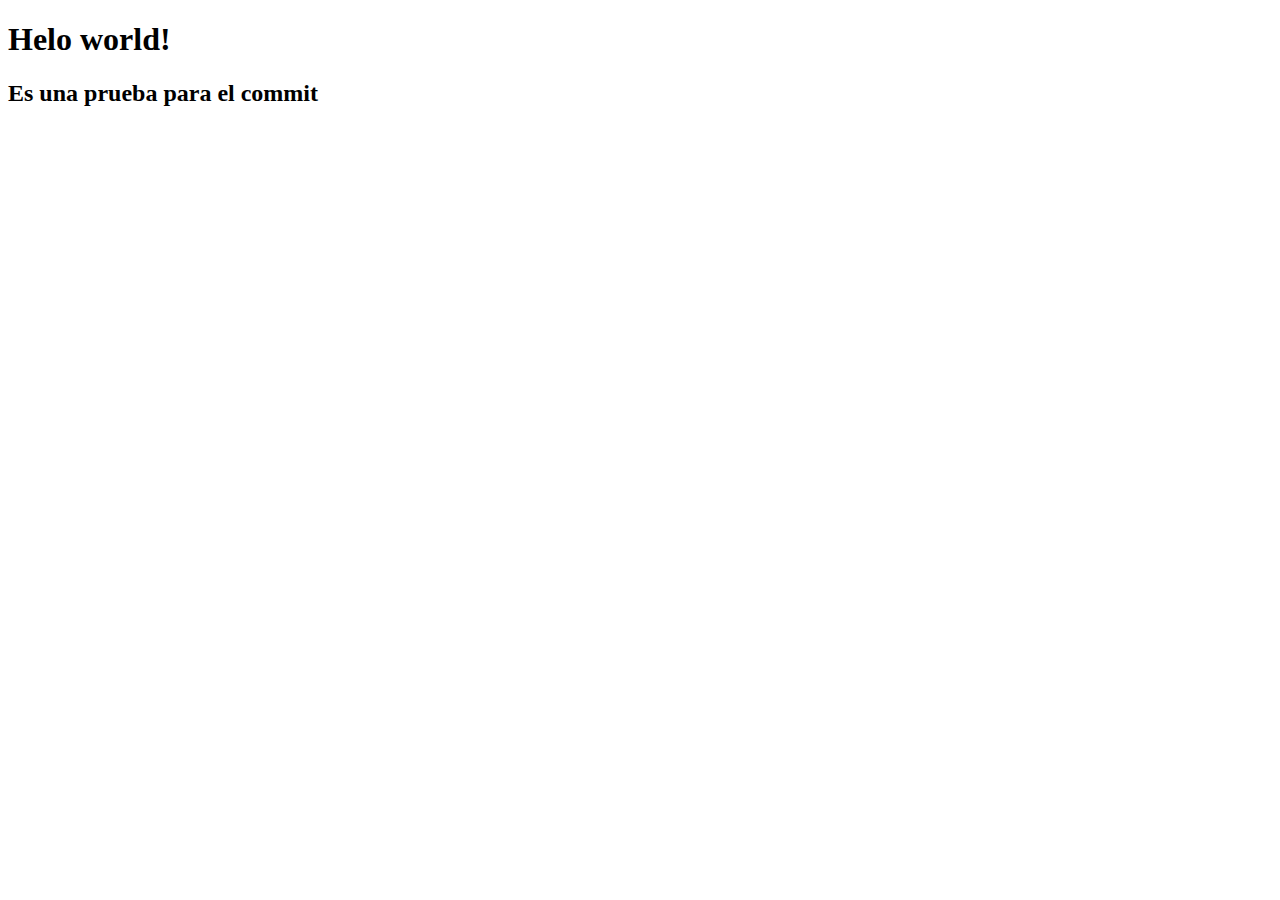
<file: index.html>
<!DOCTYPE html>
<html lang="en">
<head>
    <meta charset="UTF-8">
    <meta name="viewport" content="width=device-width, initial-scale=1.0">
    <title>Hello Coursra</title>
</head>
<body>
    <h1>Helo world!</h1>
    <h2>Es una prueba para el commit</h2>
</body>
</html>
</file>
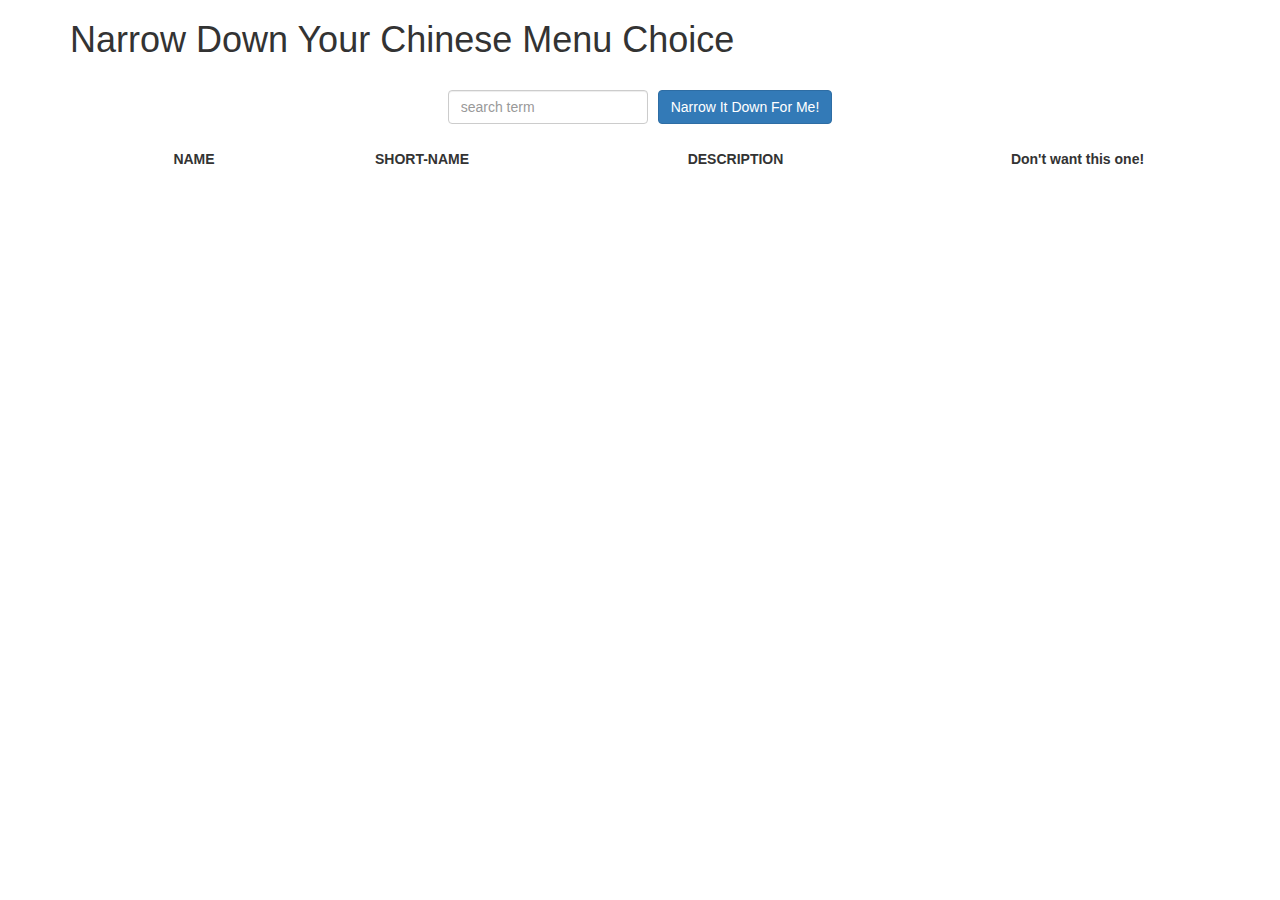
<file: module3-solution/index.html>
<!doctype html>
<html ng-app="NarrowItDownApp" lang="en">
  <head>
    <title>Narrow Down Your Menu Choice</title>
    <meta name="viewport" content="width=device-width, initial-scale=1">
    <script src="angular.min.js"></script>
    <script src="app.js"></script>
    <link rel="stylesheet" href="styles/bootstrap.min.css">
    <link rel="stylesheet" href="styles/styles.css">
  </head>
  <body>
    <div class="container">
      <h1>Narrow Down Your Chinese Menu Choice</h1>
      <div ng-controller="NarrowItDownController as controller">
        <div class="row d-flex">
          <div class="form-group">
            <input type="text" placeholder="search term" class="form-control" ng-model="controller.searchTerm">
          </div>
          <div class="form-group narrow-button">
            <button class="btn btn-primary" ng-click="controller.foundList();">Narrow It Down For Me!</button>
          </div>
        </div>
        <found-items found="controller.found" on-remove="controller.removeItem(parentIndex, index)"></found-items>
      </div>
    </div>
  </body>
</html>
</file>
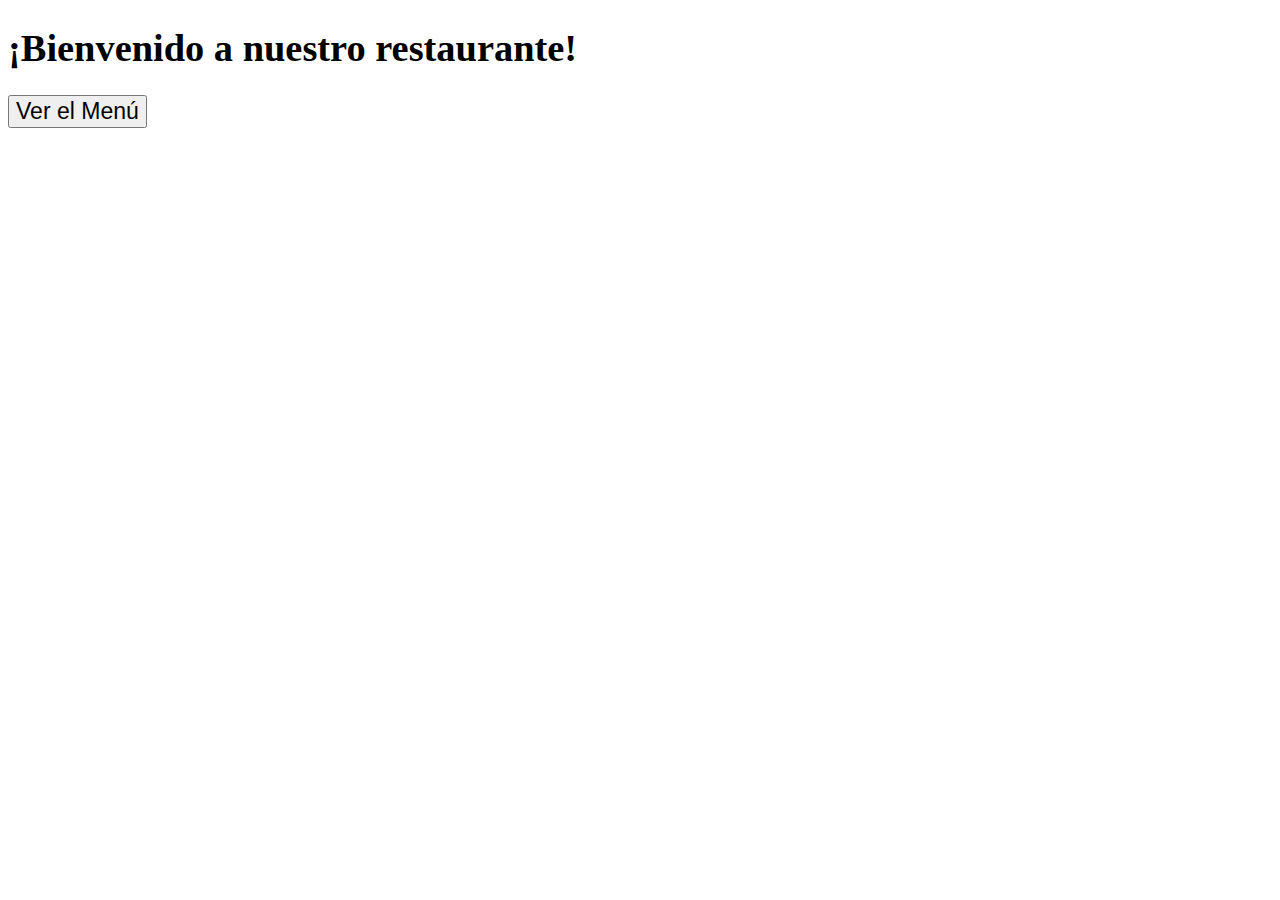
<file: module4-solution/index.html>
<!DOCTYPE html>
<html ng-app='MenuApp'>
  <head>
    <meta charset="utf-8">
    <link rel="stylesheet" href="css/styles.css">
    <title>MenuApp</title>
  </head>
  <body>
    <h1>¡Bienvenido a nuestro restaurante!</h1>

    <ui-view></ui-view>

    <loading-spinner></loading-spinner>

    <!-- Libraries -->
    <script src="lib/angular.min.js"></script>
    <script src="lib/angular-ui-router.min.js"></script>

    <!-- Modules -->
    <script src="src/menuapp/menuapp.module.js"></script>
    <script src="src/menuapp/data.module.js"></script>
    <script src="src/spinner/spinner.module.js"></script>

    <!-- Routes -->
    <script src="src/routes.js"></script>

    <!-- 'MenuApp' module artifacts -->
    <script src="src/menuapp/menudata.service.js"></script>
    <script src="src/menuapp/categories.component.js"></script>
    <script src="src/menuapp/categories.controller.js"></script>
    <script src="src/menuapp/items.component.js"></script>
    <script src="src/menuapp/items.controller.js"></script>

    <!-- 'Spinner' module artifacts -->
    <script src="src/spinner/loadingspinner.component.js"></script>

  </body>
</html>
</file>
<file: module3-solution/styles/styles.css>
h1 {
  margin-bottom: 30px;
}
input[type="text"] {
  width: 200px;
  float: left;
}
.narrow-button {
  float: left;
  margin-left: 10px;
}
.loader {
  display: none;
  margin-left: 5px;
  font-size: 10px;
  float: left;
  border-top: 1.1em solid rgba(147, 147, 147, 0.2);
  border-right: 1.1em solid rgba(147, 147, 147, 0.2);
  border-bottom: 1.1em solid rgba(147, 147, 147, 0.2);
  border-left: 1.1em solid #676767;
  -webkit-transform: translateZ(0);
  -ms-transform: translateZ(0);
  transform: translateZ(0);
  -webkit-animation: load8 1.1s infinite linear;
  animation: load8 1.1s infinite linear;
}
.loader,
.loader:after {
  border-radius: 50%;
  width: 3em;
  height: 3em;
}
@-webkit-keyframes load8 {
  0% {
    -webkit-transform: rotate(0deg);
    transform: rotate(0deg);
  }
  100% {
    -webkit-transform: rotate(360deg);
    transform: rotate(360deg);
  }
}
@keyframes load8 {
  0% {
    -webkit-transform: rotate(0deg);
    transform: rotate(0deg);
  }
  100% {
    -webkit-transform: rotate(360deg);
    transform: rotate(360deg);
  }
}

.text-center {
  text-align: center;
}

.w-20 {
  width: 20%;
}
.w-25 {
  width: 25%;
}
.w-35 {
  width: 35%;
}

.d-flex{
  display: flex;
  justify-content: center;
}

.m-2 {
margin: 10px !important;
}

/* .border{
    border: 1px solid #ddd;
}

td {
  padding: 8px;
} */

table {
  border-collapse: collapse;
  width: 100%;
}

td {
  padding: 1em;
  background: #ddd;
  border-bottom: 4px solid white;
  border-top: 4px solid white;
}

td:first-child {
  border-top-left-radius: 2em; /* Redondea la esquina inferior izquierda de la primera celda */
  border-bottom-left-radius: 2em; /* Redondea la esquina inferior izquierda de la primera celda */
}
td:last-child {
  border-top-right-radius: 2em; /* Redondea la esquina inferior izquierda de la primera celda */
  border-bottom-right-radius: 2em; /* Redondea la esquina inferior izquierda de la primera celda */
}

.red {
  background-color: rgba(255, 34, 34, 0.61);
  color: #ffffff;
 
}
</file>
<file: module4-solution/css/styles.css>
body {
  font-size: 1.2em;
}

.loading-icon {
  position: absolute;
  left: 50%;
  top: 10px;
}

li[ui-sref]:hover {
  display: block;
  cursor: pointer;
  font-size: 1.4em;
  text-transform: uppercase;
  padding-left: 5px;
  padding-right: 5px;
}

div.tabs>a,
div.tabs>button {
  margin-right: 10px;
  font-size: 1.2em;
}

div.tabs {
  margin-bottom: 10px;
}

.activeTab {
  font-weight: bold;
}

li.marker::marker {
  content: "";  
}

li.marker {
  padding-bottom: 10px;
}

div.item-details {
  display: block;
  border: solid black 1px;
  p{
    margin: 0;
  }

}
</file>
